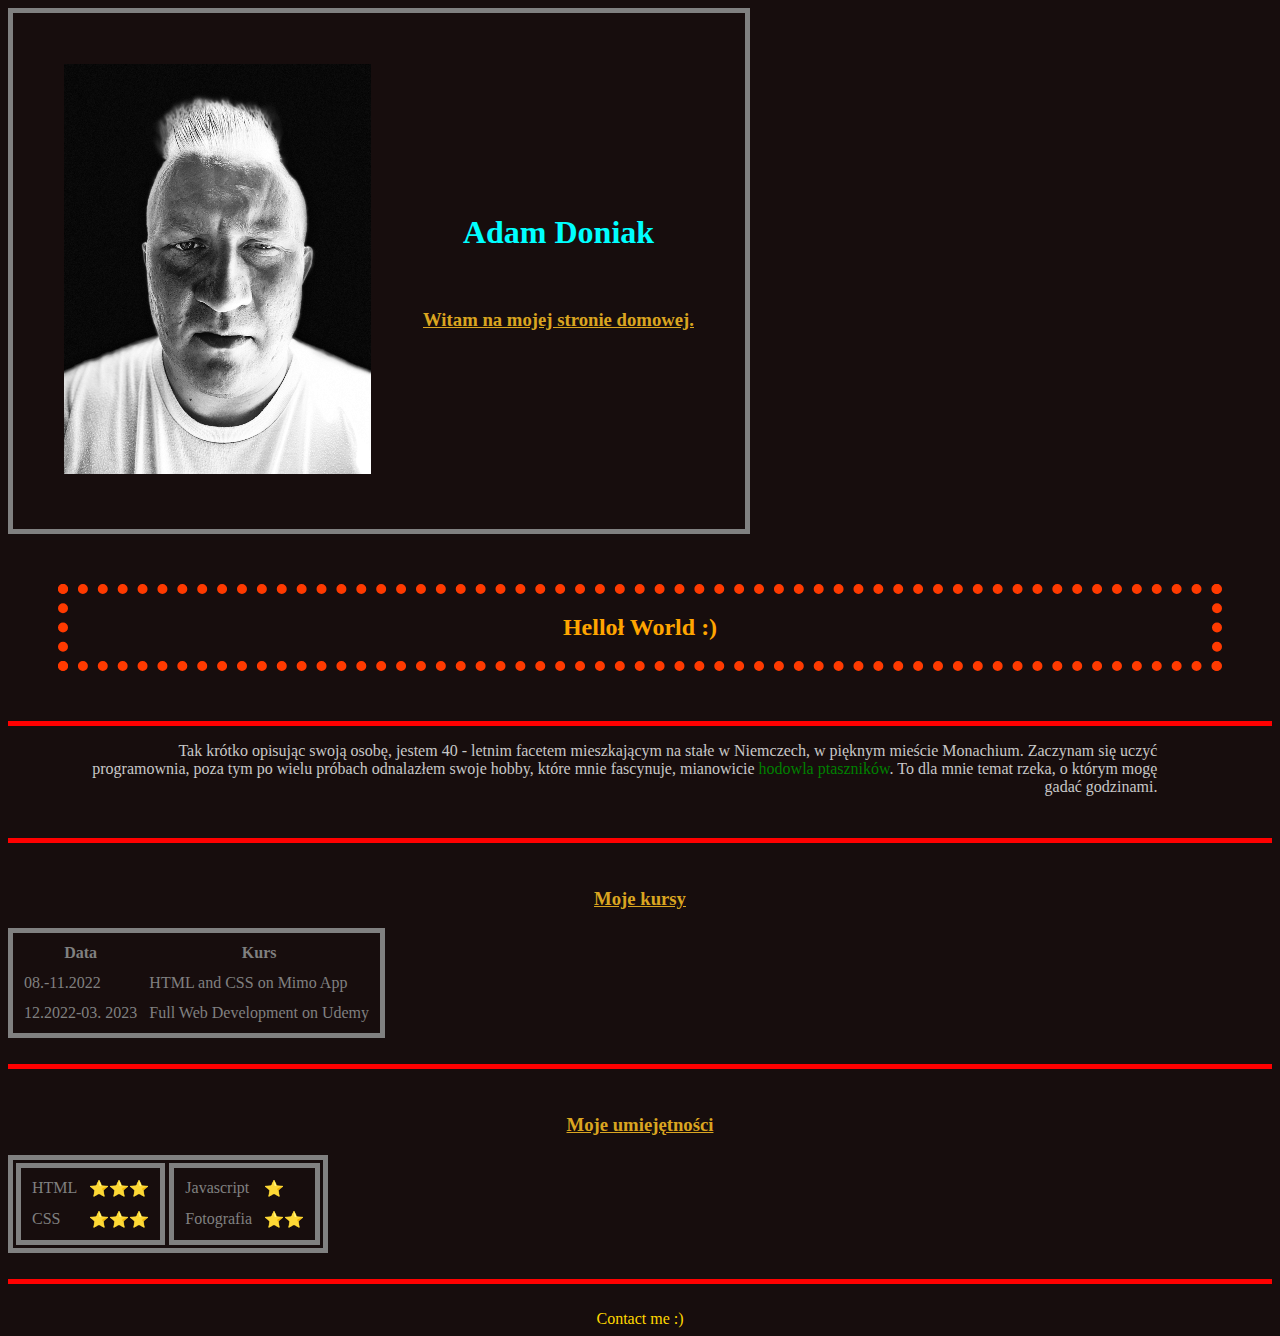
<file: index.html>
<!DOCTYPE html>
<html lang="pl">
<head>
    <meta charset="UTF-8">
    <link rel="stylesheet" href="css/style.css">
    <title>Strona Świeżaka</title>
    <script>
        function flash(id, kolor, czas, kolor2, czas2)
        {
            document.getElementById(id).style.color = kolor;
            setTimeout('flash("' + id + '","' + kolor2 + '",' + czas2 + ',"' + kolor + '",' + czas + ')', czas);
        }
        </script>
</head>
<body>
	<table cellspacing="50">
		<tr>
			<td><img src="images/Adam.jpg" alt="Moje zdjęcie profilowe"></td>
			<td><h1><center>Adam Doniak</center></h1>

				<br>
				
				<h3>Witam na mojej stronie domowej.</h3></td>
		</tr>
	</table>
    <h2><div id="identyfikator">Helloł World :)</div></h2>
        <script>
        flash("identyfikator", "red", 500, "orange", 500);
        </script>
	<hr size="5" color="red">
    <p class="opis">
        Tak krótko opisując swoją osobę, jestem 40 - letnim facetem mieszkającym na stałe w Niemczech, w pięknym mieście Monachium. Zaczynam się uczyć programownia, poza tym po wielu próbach odnalazłem swoje hobby, które mnie fascynuje, mianowicie <a href="ptaszniki.html" class="ptaszniki"> hodowla ptaszników</a>. To dla mnie temat rzeka, o którym mogę gadać godzinami.
    </p>
	<br>
	<hr size="5" color="red">
	<br>
	<h3>Moje kursy</h3>
	<table cellspacing="10px">
		<thead>
			<tr>
				<th>Data</th>
				<th>Kurs</th>
			</tr>
		</thead>
		<tbody>
		<tr>
			<td>08.-11.2022</td>
			<td>HTML and CSS on Mimo App</td>
		</tr>
		<tr>
			<td>12.2022-03. 2023</td>
			<td>Full Web Development on Udemy</td>
		</tr>
	</tbody>
	</table>
	<br>
	<hr size="5" color="red">
	<br>
	<H3>Moje umiejętności</H3>
	<table>
		<tr>
			<td><table cellspacing="10">
				<tr>
					<td>HTML</td>
					<td>⭐⭐⭐</td>
				<tr>
					<td>CSS</td>
					<td>⭐⭐⭐</td>
				</tr>
			</table></td>
			<td><table cellspacing="10">
				<tr>
					<td>Javascript</td>
					<td>⭐</td>
				</tr>
				<tr>
					<td>Fotografia</td>
					<td>⭐⭐</td>
				</tr>
			</table></td>
		</tr>
	</table>
	<br>
	<hr size="5" color="red">
	<br>
	<center><a href="contact-me.html" class="contact-me">Contact me :)</a></center>
</body>
</html>
</file>
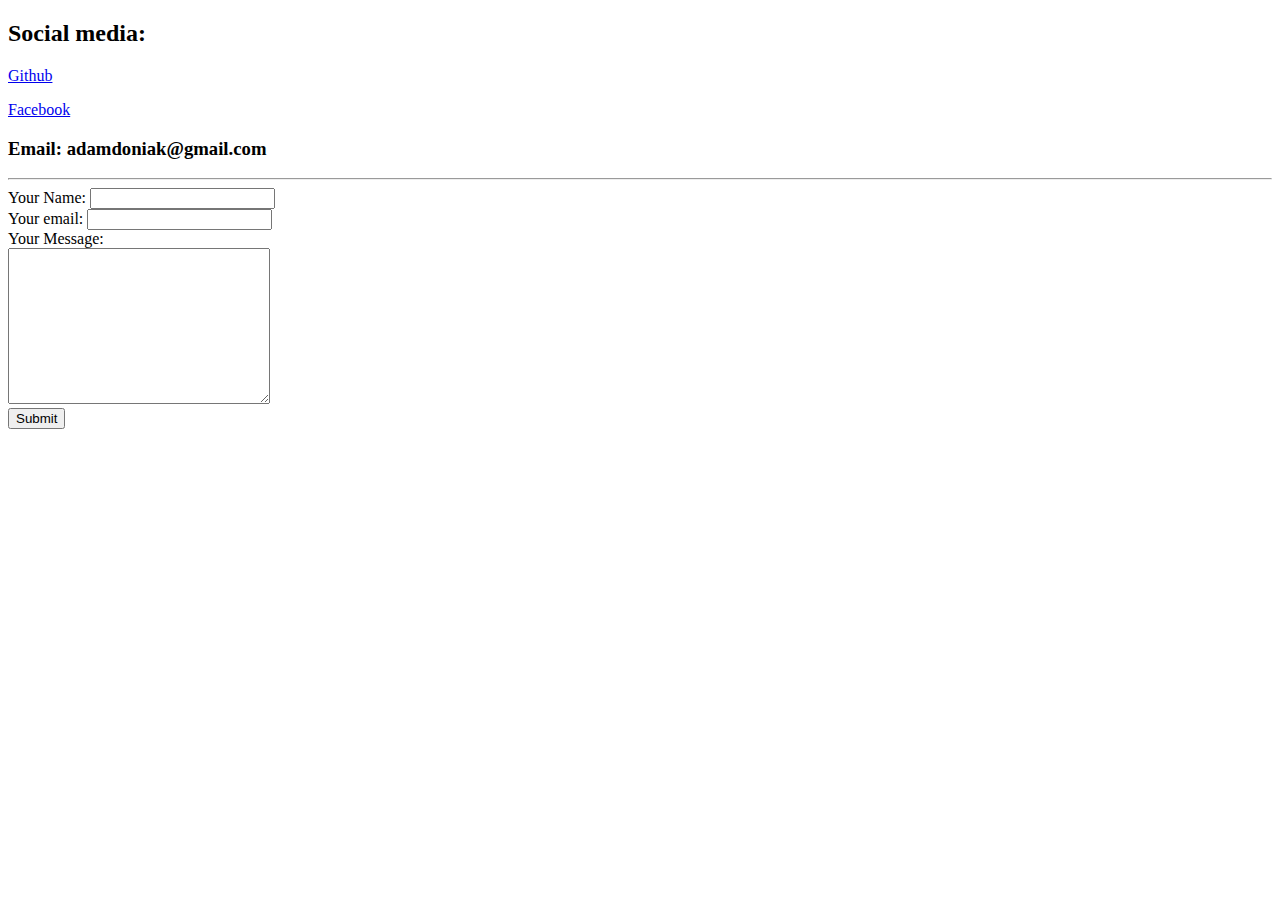
<file: contact-me.html>
<!DOCTYPE html>
<html lang="en">
<head>
    <meta charset="UTF-8">
    <title>Contact me</title>
</head>
<body>
    
    <h2>
        Social media:
    </h2>
    <p><a href="https://github.com/Ojbedziedym/dym.git" class="social">Github</a></p>
    <p><a href="https://www.facebook.com/adam.doniak" class="social">Facebook</a> </p>
    <h3>Email: adamdoniak@gmail.com</h3>
<hr>
    <form action="mailto:adamdoniak@gmail.com" method="post" enctype="text/plain">
        <label for="">Your Name:</label>
        <input type="text" name="yourName" value=""><br>
        <label for="">Your email:</label>
        <input type="email" name="yourEmail" id=""><br>
        <label for="">Your Message:</label><br>
        <textarea name="yourMessage" id="" cols="30" rows="10"></textarea>
        <br>
        <input type="submit" name="">
    </form>
</body>
</html>
</file>
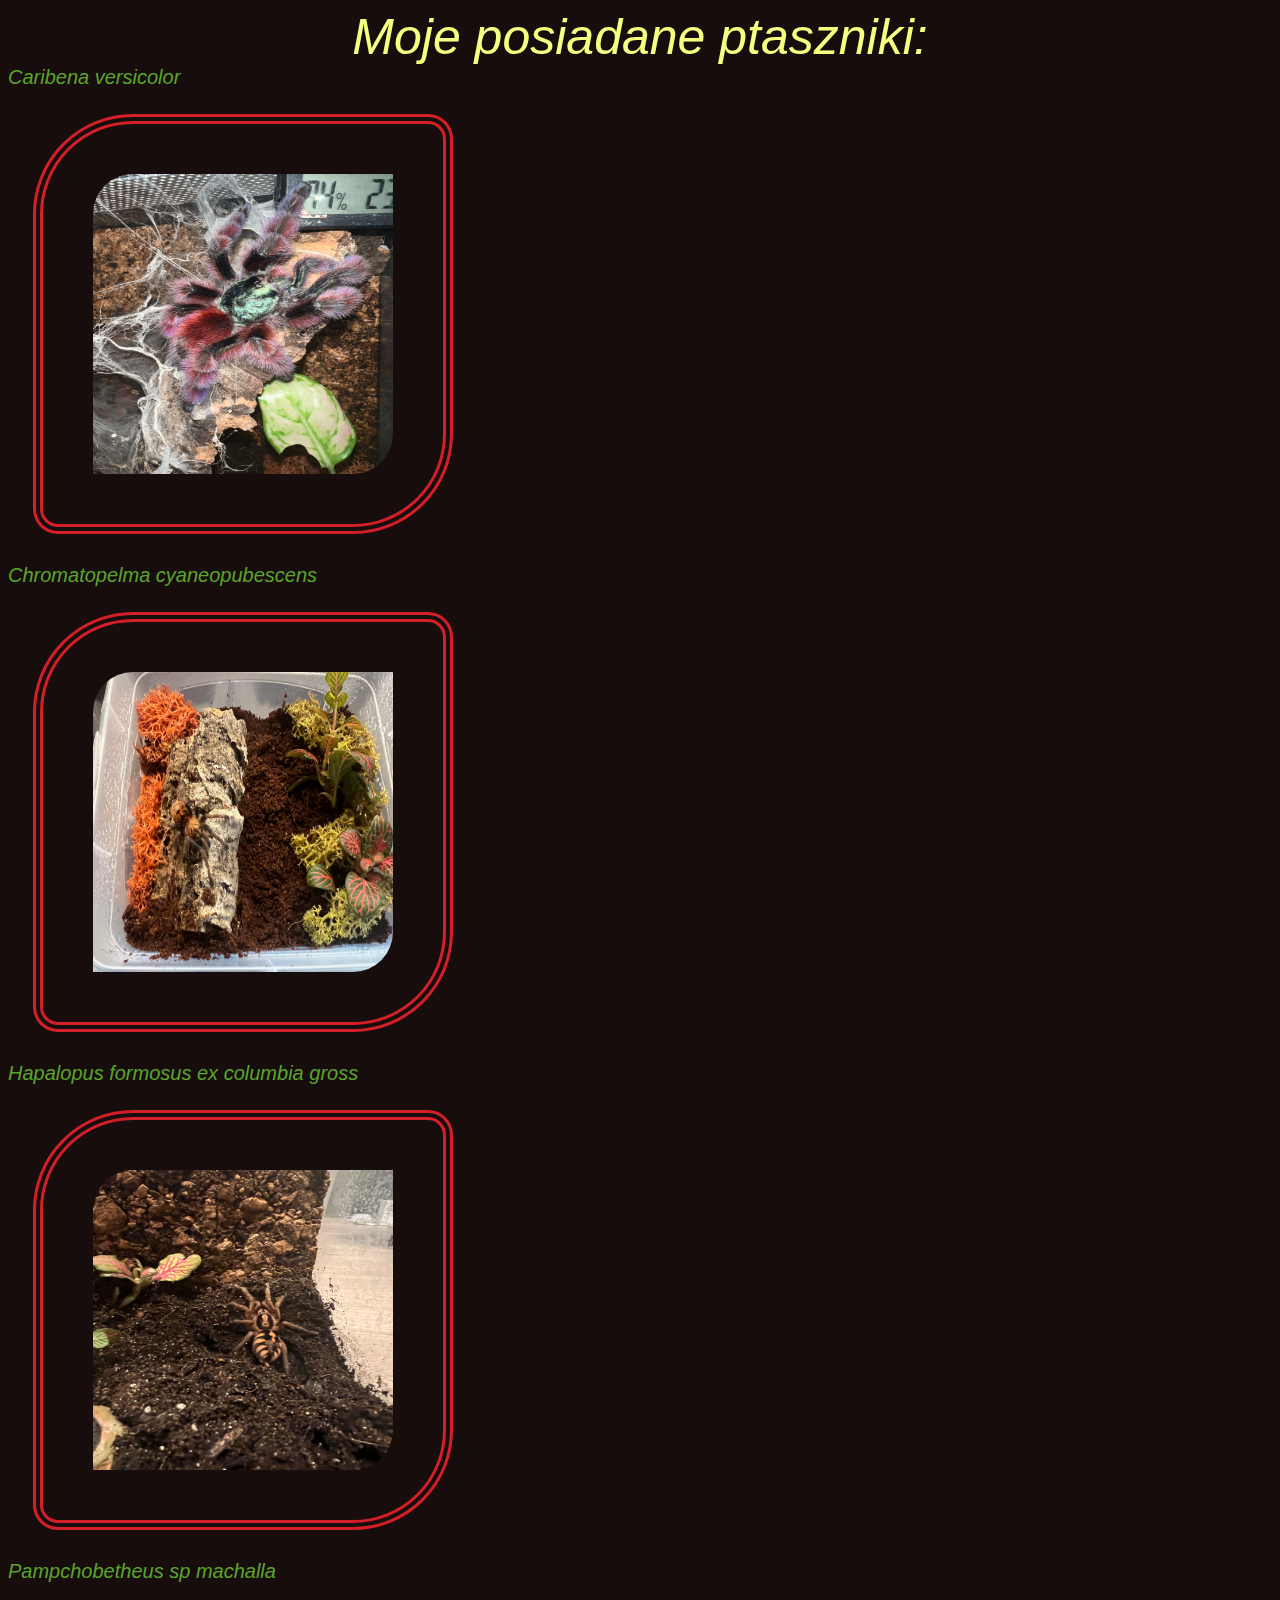
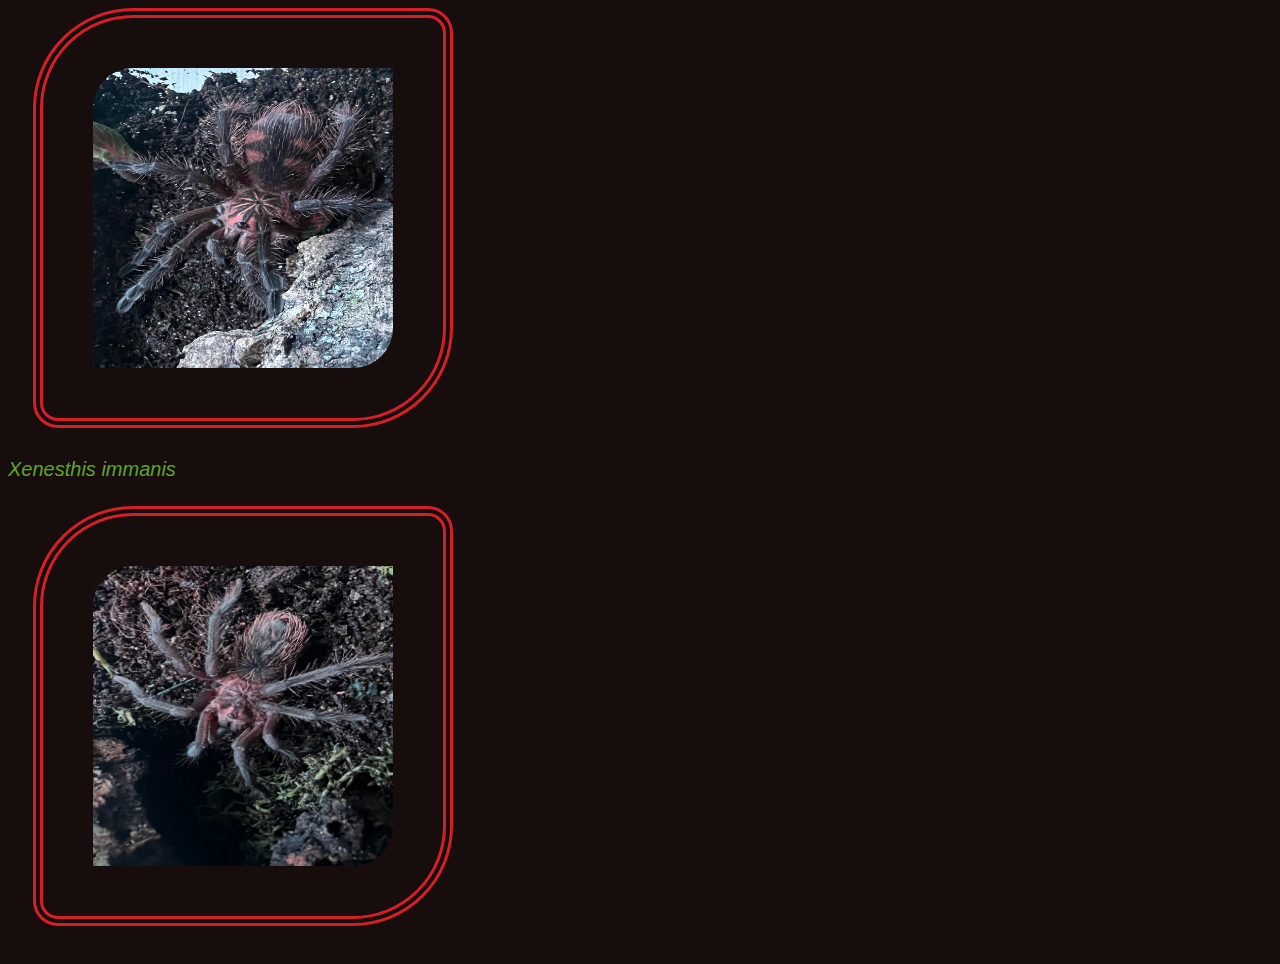
<file: ptaszniki.html>
<!DOCTYPE html>
<html lang="en">
<head>
    <meta charset="UTF-8">
    <link rel="stylesheet" href="css/style.css">
    <title>ptaszniki</title>
</head>
<body>
  <div class="tytul">  Moje posiadane ptaszniki:
    
    <div class="grid-container">
        <div class="grid-item">
            Caribena versicolor <br><img src="images/versi.JPEG" alt="Caribena" class="spider"></div>
        <div class="grid-item">
            Chromatopelma cyaneopubescens <br><img src="images/chromka.JPEG" alt="Chromatopelma" class="spider"></div>
        <div class="grid-item">
            Hapalopus formosus ex columbia gross <br><img src="images/hapalopus.JPEG" alt="Hapalopus" class="spider"></div>
        <div class="grid-item">
            Pampchobetheus sp machalla <br><img src="images/pampuch.jpg" alt="Pampchobetheus" class="spider"></div>
        <div class="grid-item">
            Xenesthis immanis <br><img src="images/xenia.jpg" alt="Xenesthis" class="spider"></div>
        
        
    
    
    </div>
    
      
        
      
       
       
    

</div>
</body>
</html>
</file>
<file: css/style.css>
body {
  background-color: rgba(12, 1, 1, 0.952);
  color: black;
}
h1 {
  color: aqua
}
h2 {
  margin: 50px;
  padding: 20px;
  border: 10px dotted rgb(255, 58, 0);
  text-align: center;
  color: greenyellow;
}

h3 {
  color: goldenrod;
 text-decoration: underline;
 text-shadow: rgb(114, 136, 124);
 text-align: center;
}
.opis {
  margin-left: 75px;
  color: rgb(200, 200, 200);
  text-align: right;
  width: 85%;
}

.ptaszniki {
  text-decoration: none;
  color: green;
}
.contact-me
{
  text-decoration: none;
  color: gold;
}

li {
  font-family: Verdana, Geneva, Tahoma, sans-serif;
  font-style: italic;
  color: greenyellow;
}

.social
{
  text-decoration: none;
  color: greenyellow;
}

.spider {
  width: 300px;
  height: 300px;
  margin: 25px;
  border: 10px double rgb(212, 31, 40);
  border-radius: 100px 25px 100px 25px;
  padding: 50px;
 }

.tytul {
  font-size: 50px;
  color: rgb(246, 255, 127);
  text-align: center;
  font-family: sans-serif;
  font-style: italic;
}

.grid-container {
  display: grid;
  grid-column: auto;
  text-align: left;
  align-items: center;
  font-size: 20px;
  color: rgb(91, 165, 42);
}
table
{
  border: 5px, solid,  gray;
  color: gray;
}
</file>
